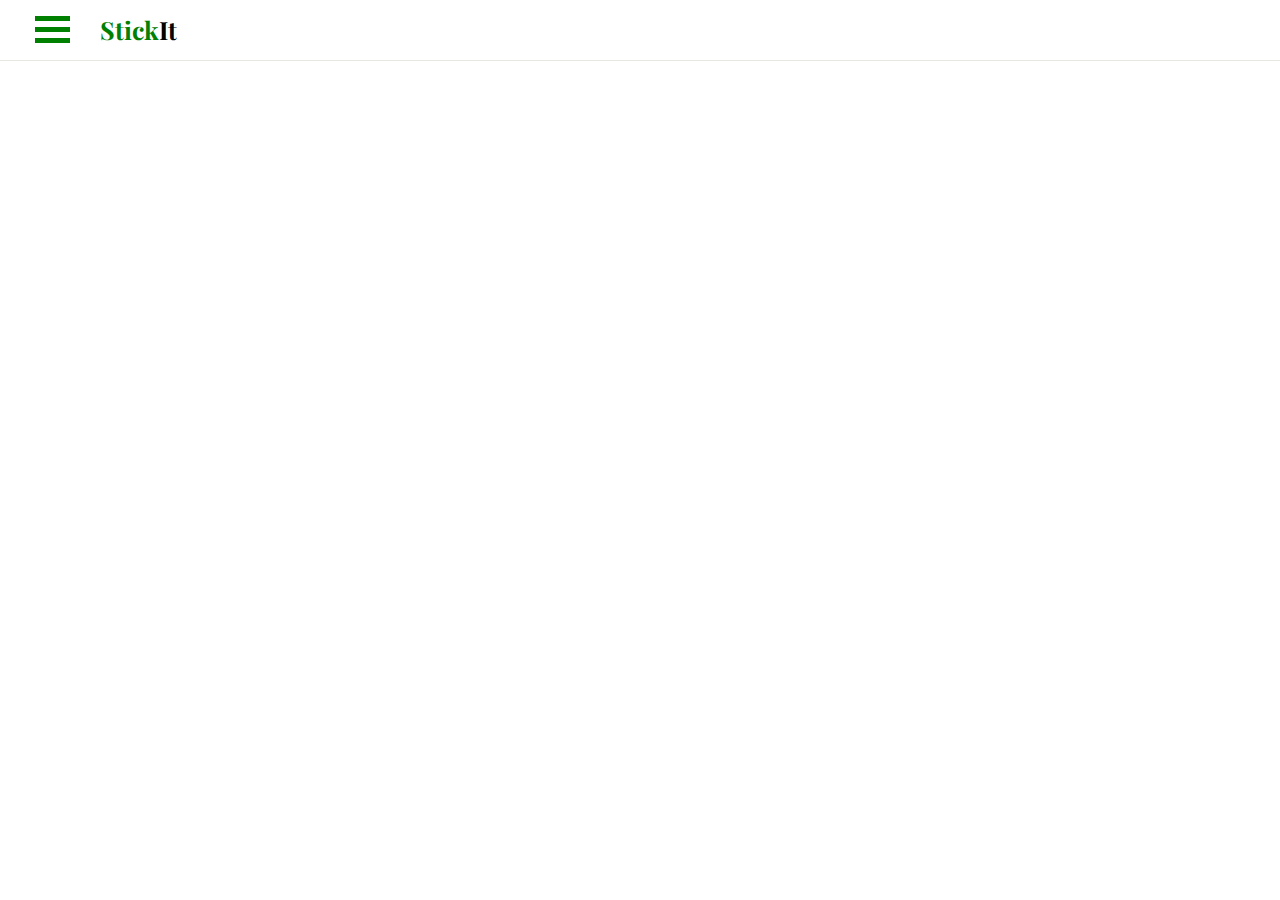
<file: about.html>
<!DOCTYPE html>
<html>
<head>



<meta name="viewport" content="width=device-width, initial-scale=1,">
<link rel="icon" href="ibuiltextablogo.ico">
<link rel="stylesheet" href="style.css">
<link href='https://fonts.googleapis.com/css?family=Quicksand' rel='stylesheet'>
<title>I Built Ex - About</title>
</head>
<body>

</head>
<div class="header">
<div id="barzone" class="barzone" style="margin-top: 10px;" onclick="showNav(this)">
<div class="bar1"></div>
<div class="bar2"></div>
<div class="bar3"></div>
</div>
<p class="headTitle" style="color: black"><strong><span style="color: green">Stick</span>It</strong></p>
</div>
<div class="nav" id="nav">
<br>
<br>
<br>
<br>
<p class="name"><strong>Navigation Bar</strong></p>
<br>
<ul class="topNav">
<li class="lis">
<button class="normal"><a href="index.html">Home</a></button>
</li>
<br>
<li class="lis">
<button class="active"><a href="about.html">About</a></button>
</li>
<br>
<li class="lis">
<button class="normal"><a href="contactus.html">Contact Us</a></button>
</li>
</ul>
</div>
<div class="blur"></div>
<script src="script.js"></script>

</body>

</html>
</file>
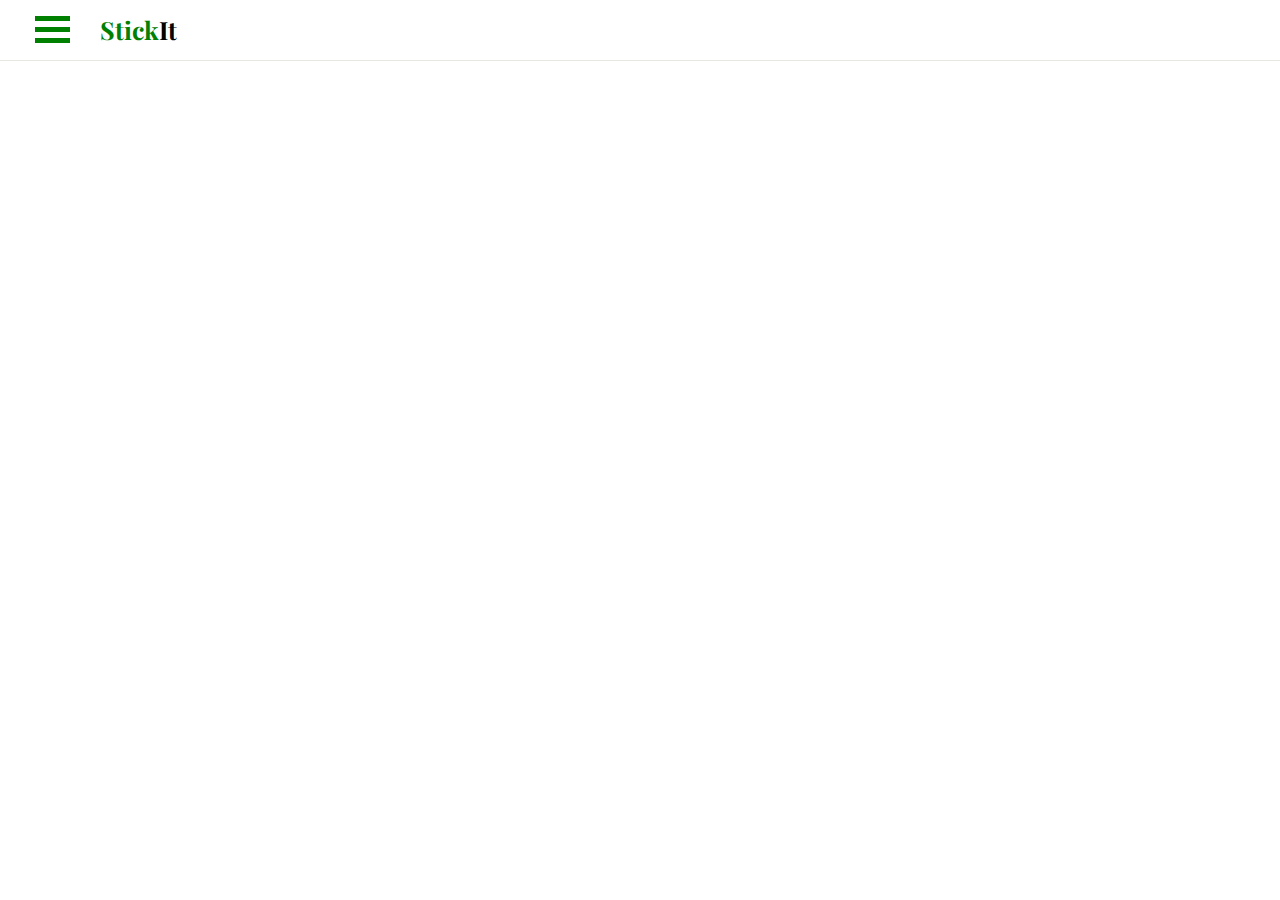
<file: contactus.html>
<!DOCTYPE html>
<html>
<head>



<meta name="viewport" content="width=device-width, initial-scale=1,">
<link rel="icon" href="ibuiltextablogo.ico">
<link rel="stylesheet" href="style.css">
<link href='https://fonts.googleapis.com/css?family=Quicksand' rel='stylesheet'>
<title>I Built Ex - Contact Us</title>
</head>
<body>

</head>
<div class="header">
<div id="barzone" class="barzone" style="margin-top: 10px;" onclick="showNav(this)">
<div class="bar1"></div>
<div class="bar2"></div>
<div class="bar3"></div>
</div>
<p class="headTitle" style="color: black"><strong><span style="color: green">Stick</span>It</strong></p>
</div>
<div class="nav" id="nav">
<br>
<br>
<br>
<br>
<p class="name"><strong>Navigation Bar</strong></p>
<br>
<ul class="topNav">
<li class="lis">
<button class="normal"><a href="index.html">Home</a></button>
</li>
<br>
<li class="lis">
<button class="normal"><a href="about.html">About</a></button>
</li>
<br>
<li class="lis">
<button class="active"><a href="contactus.html">Contact Us</a></button>
</li>
</ul>
</div>
<div class="blur"></div>
<script src="script.js"></script>

</body>

</html>
</file>
<file: style.css>
/* color blue: #3F86C4   #007bbf*/

@import url('https://fonts.googleapis.com/css2?family=Edu+TAS+Beginner:wght@700&display=swap');
@import url('https://fonts.googleapis.com/css2?family=Playfair+Display:ital,wght@1,900&display=swap');
@import url('https://fonts.googleapis.com/css2?family=Montserrat:ital,wght@1,100&display=swap');
@font-face {
  font-family: znikomit;
  src: url("znikomit/znikomit.otf") format("opentype");
}
.nav {
  background-color: #008E02;
  position: fixed;
  width: 25%;
  margin-top: -25px;
  height: 110%;
  transform: 0.5s;
  overflow: auto;
}

html {
  scroll-behavior: smooth;
}
.normal:hover {
  border-bottom: 3px solid white;
}
.normal {
  border-width: 0px;
  /*background-color: #007bbf;*/
  background-color: #008E02;
  transition-duration: 0.5s;
  overflow: auto;
}
a {
  text-decoration: none;
  color: black;
  font-family: Quicksand;
  font-size: 25px;
  color: white;
}
body {
  margin: 0px;

}
.active {
  border-width: 0px;
  background-color: #008E02;
  border-bottom: 3px solid white;
}

html {
  scroll-behavior: smooth;
}

body {
  font-family: Quicksand;
}

.name {
   color: white;
   font-size: 34px;
   margin-left: 20px;
}

.lis {
  display: inline-block;
  list-style: none;
}

.header {
  position: fixed;
  /*background-color: black;/* #6a6b6c can be used as a backup colour if black doesn't look nice */
  background-color: white;
  width: 100%;
  height: 60px;
  z-index: 1;
  /*opacity: 0.8;*/
  border-bottom: 1px solid #e8e6e1;
}

.headTitle {
   color: white;
   font-size: 25px;
   margin-left: 100px;
   margin-top: -40px;
   font-family: 'Playfair Display', serif;
}

.barzone {
  display: inline-block;
  cursor: pointer;
}

.bar1, .bar2, .bar3 {
  width: 35px;
  height: 5px;
  background-color: green; /*backup colour: #dcedf6*/
  margin: 6px 35px;
  transition: 0.5s;
}

.showNav .bar1 {
  -webkit-transform: rotate(-45deg);
  transform: translate(-5px, 12px) rotate(-45deg);
}
.showNav .bar2 {
  opacity: 0;
}

.showNav .bar3 {
  -webkit-transform: rotate(45deg);
  transform: translate(-5px, -10px) rotate(45deg);
}
html, body {
  height: 100%;
}

.blur {
  display: none; /* Hidden by default */
  position: fixed; /* Stay in place */
  z-index: 1; /* Sit on top */
  padding-top: 100px; /* Location of the box */
  left: 0;
  top: 0;
  width: 100%; /* Full width */
  height: 100%; /* Full height */
  overflow: auto; /* Enable scroll if needed */
  background-color: rgb(0,0,0); /* Fallback color */
  background-color: rgba(0,0,0,0.4); /* Black w/ opacity */
}
.showNav .blur {
  display: block;
}

.pageHeader {
  border-bottom: 1px solid #e8e6e1;
  height: 50%;
}

.pageTitle {
  text-align: center;
}

body, html {
  height: 100%;
}

.parallax {
  background-image: url('background.jpeg');
  height: 100%;


  background-attachment: fixed;
  background-position: center;
  background-repeat: no-repeat;
  background-size: cover;
  z-index: 0;

}


.parallax1 {
  background-image: url('background.jpeg');
  height: 100%;

  background-attachment: fixed;
  background-position: center;
  background-repeat: no-repeat;
  background-size: cover;
  z-index: 0;
}
.parallax2 {
  background-image: url('parallax2.jpeg');
  height: 100%;


  background-attachment: fixed;
  background-position: center;
  background-repeat: no-repeat;
  background-size: cover;
  z-index: 0;

}
@media only screen and (max-device-width: 1366px) {
  .parallax {
    background-attachment: scroll;
  }
  .parallax2 {
    background-attachment: scroll;
  }
  .parallax3 {
    background-attachment: scroll;
  }
  .nav {
    background-color: #008E02;
    position: fixed;
    width: 80%;
    margin-top: -25px;
    height: 110%;
    transform: 0.5s;
    overflow: auto;
  }
}
.pageTitle {
  font-family: 'Playfair Display', serif;
}

.explainText {
  font-family: znikomit
}

.imageTable img:hover {
  opacity: 0.7;
}

.imageTable img {
  width: 50%;
  height: auto;
}

.imageTable {
  display: flex;
}

.topNav a {
  font-size: 200%;
}
</file>
